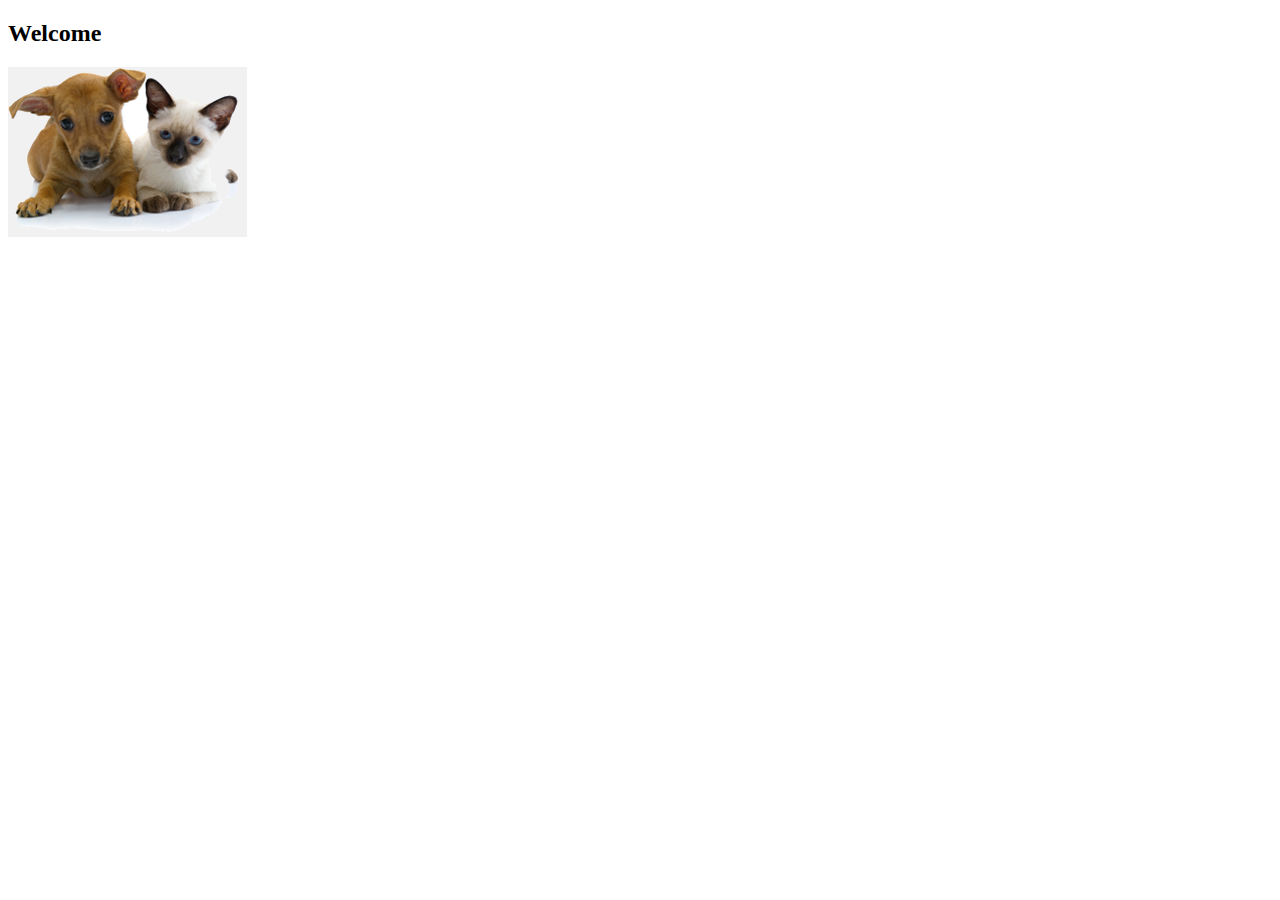
<file: pet-clinic-web/src/main/resources/templates/index.html>
<!DOCTYPE html>
<html lang="en" xmlns:th="http://www.thymeleaf.org" th:replace="~{fragments/layout :: layout (~{::body},'home')}">
<head>
    <meta charset="UTF-8"/>
    <title>Pet Clinic Index</title>
</head>
<body>
    <h2 th:text="#{welcome}">Welcome</h2>

    <div class="row">
        <div class="col-md-12">
            <img class="img-responsive" src="../static/resources/images/pets.png" th:src="@{/resources/images/pets.png}"/>
        </div>
    </div>

</body>
</html>
</file>
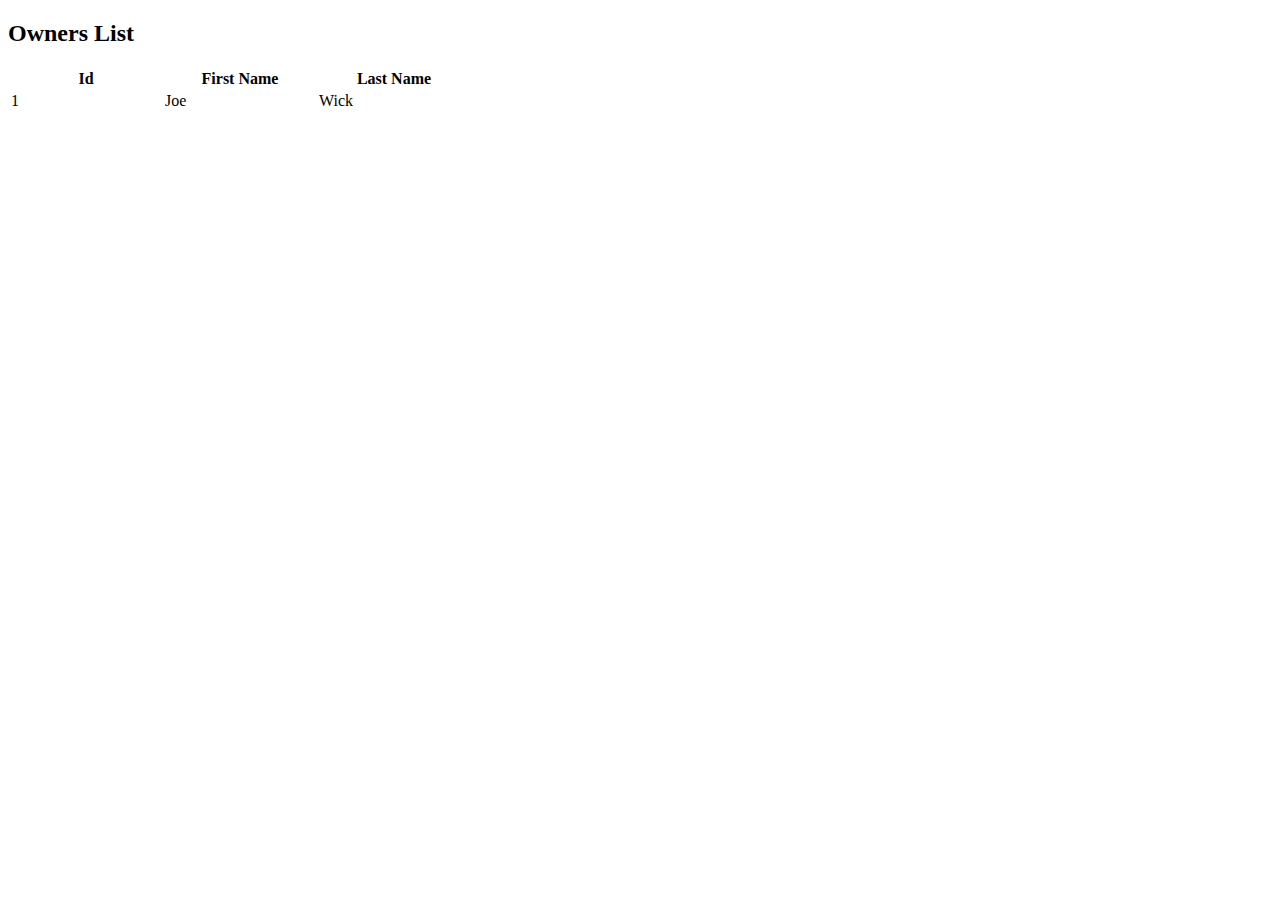
<file: pet-clinic-web/src/main/resources/templates/owners/index.html>
<!DOCTYPE html>
<html lang="en" xmlns:th="http://www.thymeleaf.org" th:replace="~{fragments/layout :: layout (~{::body},'owners')}">
<head>
    <meta charset="UTF-8"/>
    <title>List of Pet Owners</title>
</head>
<body>
<!--/*@thymesVar id="owner" type="guru.springframework.sfgpetclinic.model.Owner"*/-->
<h2 th:text="'List of Owners'">Owners List</h2>

<table class="table table-striped">
    <thead>
    <tr>
        <th style="width: 150px;">Id</th>
        <th style="width: 150px;">First Name</th>
        <th style="width: 150px;">Last Name</th>
    </tr>
    </thead>
    <tbody>
    <tr th:each="owner : ${owners}">
        <td th:text="${owner.id}">1</td>
        <td th:text="${owner.firstName}">Joe</td>
        <td th:text="${owner.lastName}">Wick</td>
    </tr>
    </tbody>
</table>
</body>
</html>
</file>
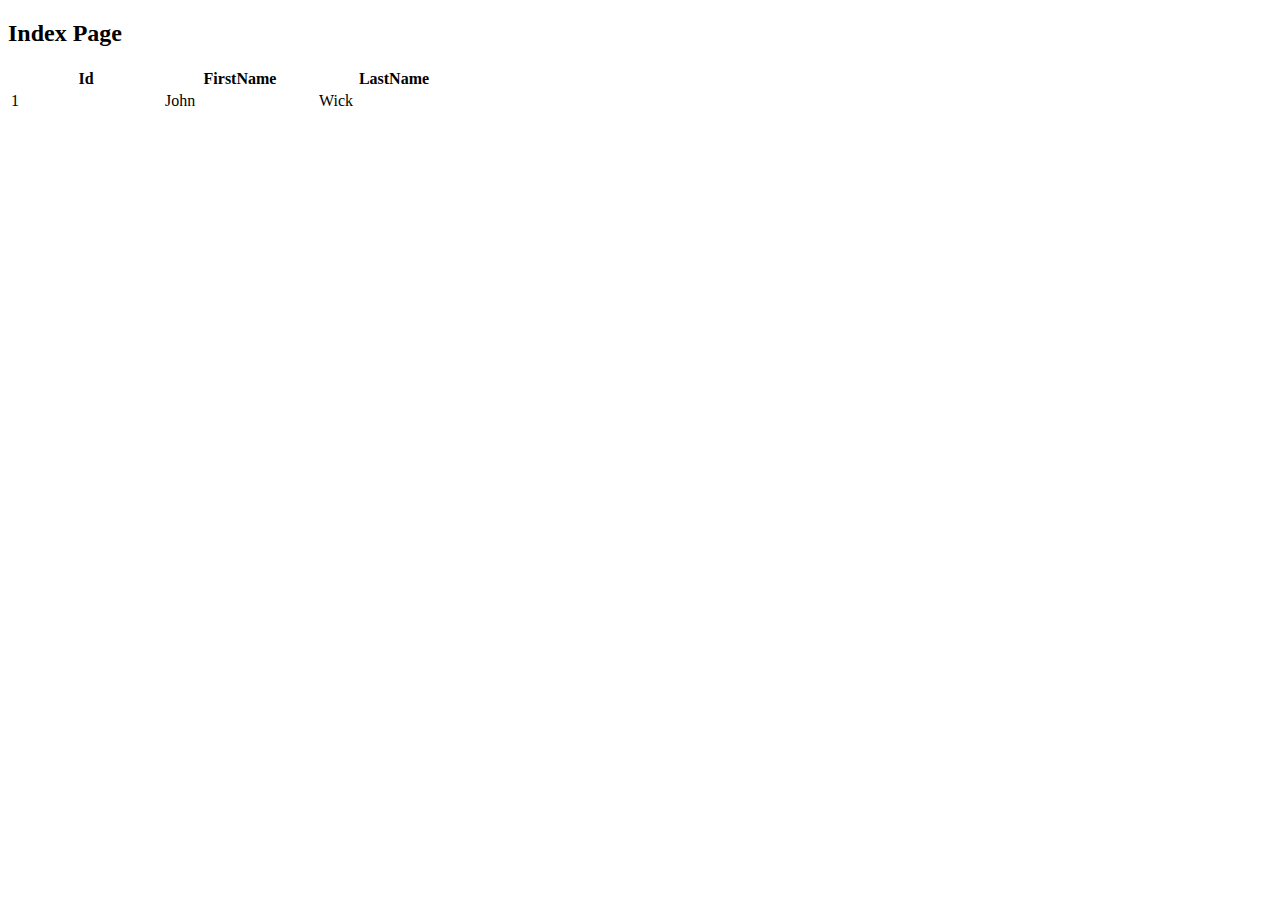
<file: pet-clinic-web/src/main/resources/templates/vets/index.html>
<!DOCTYPE html>
<html xmlns:th="http://www.thymeleaf.org" th:replace="~{fragments/layout :: layout (~{::body},'vets')}">
<head>
<meta charset="UTF-8">
<title>List of Vets</title>
</head>
<body>
<h2 th:text="'List of Vets'">Index Page</h2>

<table id="vets" class="table table-striped">
<thead>
<tr>
<th style="width: 150px;">Id</th>
<th style="width: 150px;">FirstName</th>
<th style="width: 150px;">LastName</th>
</tr>
</thead>
<tbody>
<tr th:each="vet:${vets}">
<td th:text="${vet.id}">1</td>
<td th:text="${vet.firstName}">John</td>
<td th:text="${vet.lastName}">Wick</td>
</tr>

</tbody>

</table>
</body>
</html>
</file>
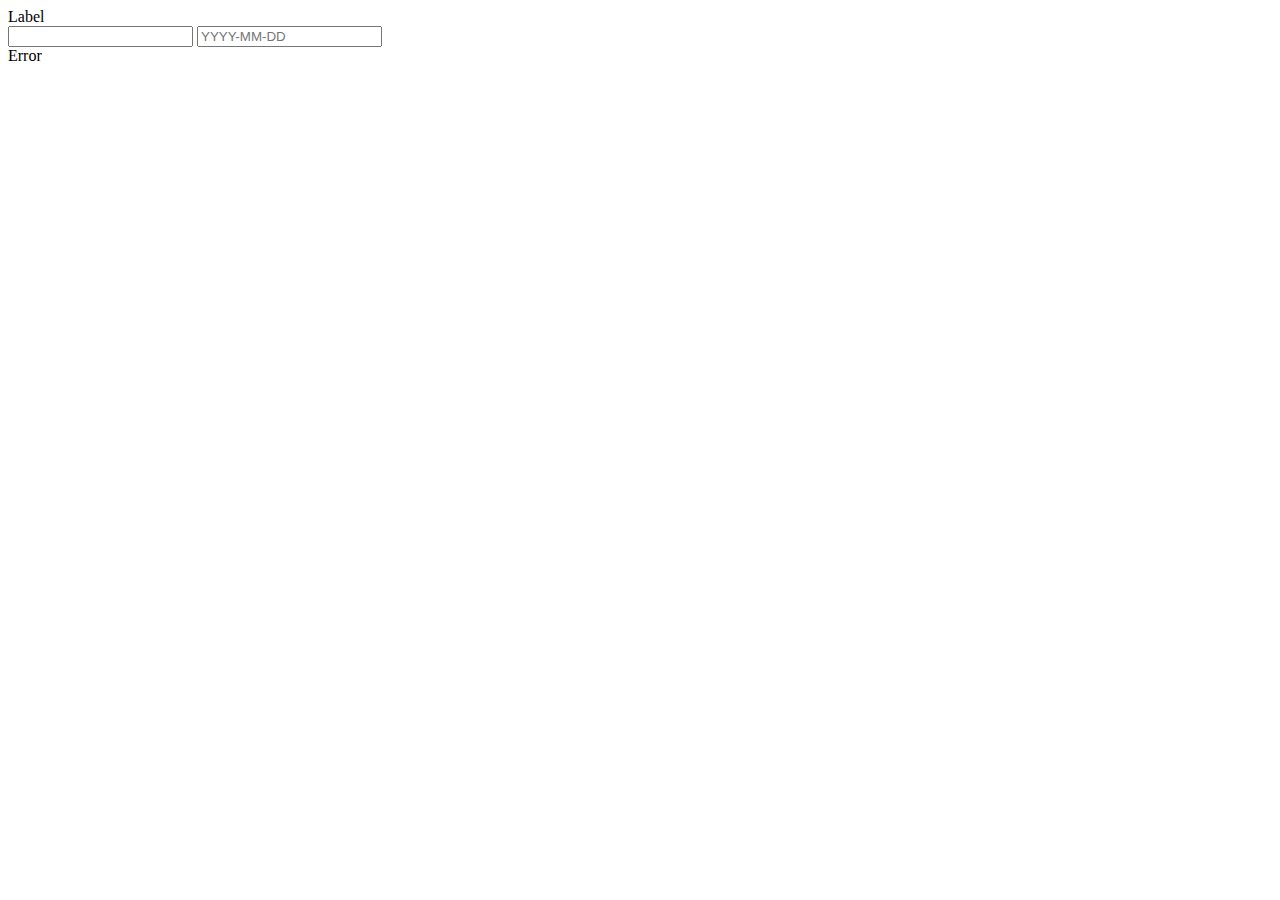
<file: pet-clinic-web/src/main/resources/templates/fragments/inputField.html>
<html>
<body>
  <form>
    <th:block th:fragment="input (label, name, type)">
      <div th:with="valid=${!#fields.hasErrors(name)}"
        th:class="${'form-group' + (valid ? '' : ' has-error')}"
        class="form-group">
        <label class="col-sm-2 control-label" th:text="${label}">Label</label>
        <div class="col-sm-10">
            <div th:switch="${type}">
                <input th:case="'text'" class="form-control" type="text" th:field="*{__${name}__}" />
                <input th:case="'date'" class="form-control" type="text" th:field="*{__${name}__}"
                        placeholder="YYYY-MM-DD" title="Enter a date in this format: YYYY-MM-DD"
                        pattern="(?:19|20)[0-9]{2}-(?:(?:0[1-9]|1[0-2])-(?:0[1-9]|1[0-9]|2[0-9])|(?:(?!02)(?:0[1-9]|1[0-2])-(?:30))|(?:(?:0[13578]|1[02])-31))"/>
            </div>
          <span th:if="${valid}"
            class="glyphicon glyphicon-ok form-control-feedback"
            aria-hidden="true"></span>
          <th:block th:if="${!valid}">
            <span
              class="glyphicon glyphicon-remove form-control-feedback"
              aria-hidden="true"></span>
            <span class="help-inline" th:errors="*{__${name}__}">Error</span>
          </th:block>
        </div>
      </div>
    </th:block>
  </form>
</body>
</html>
</file>
